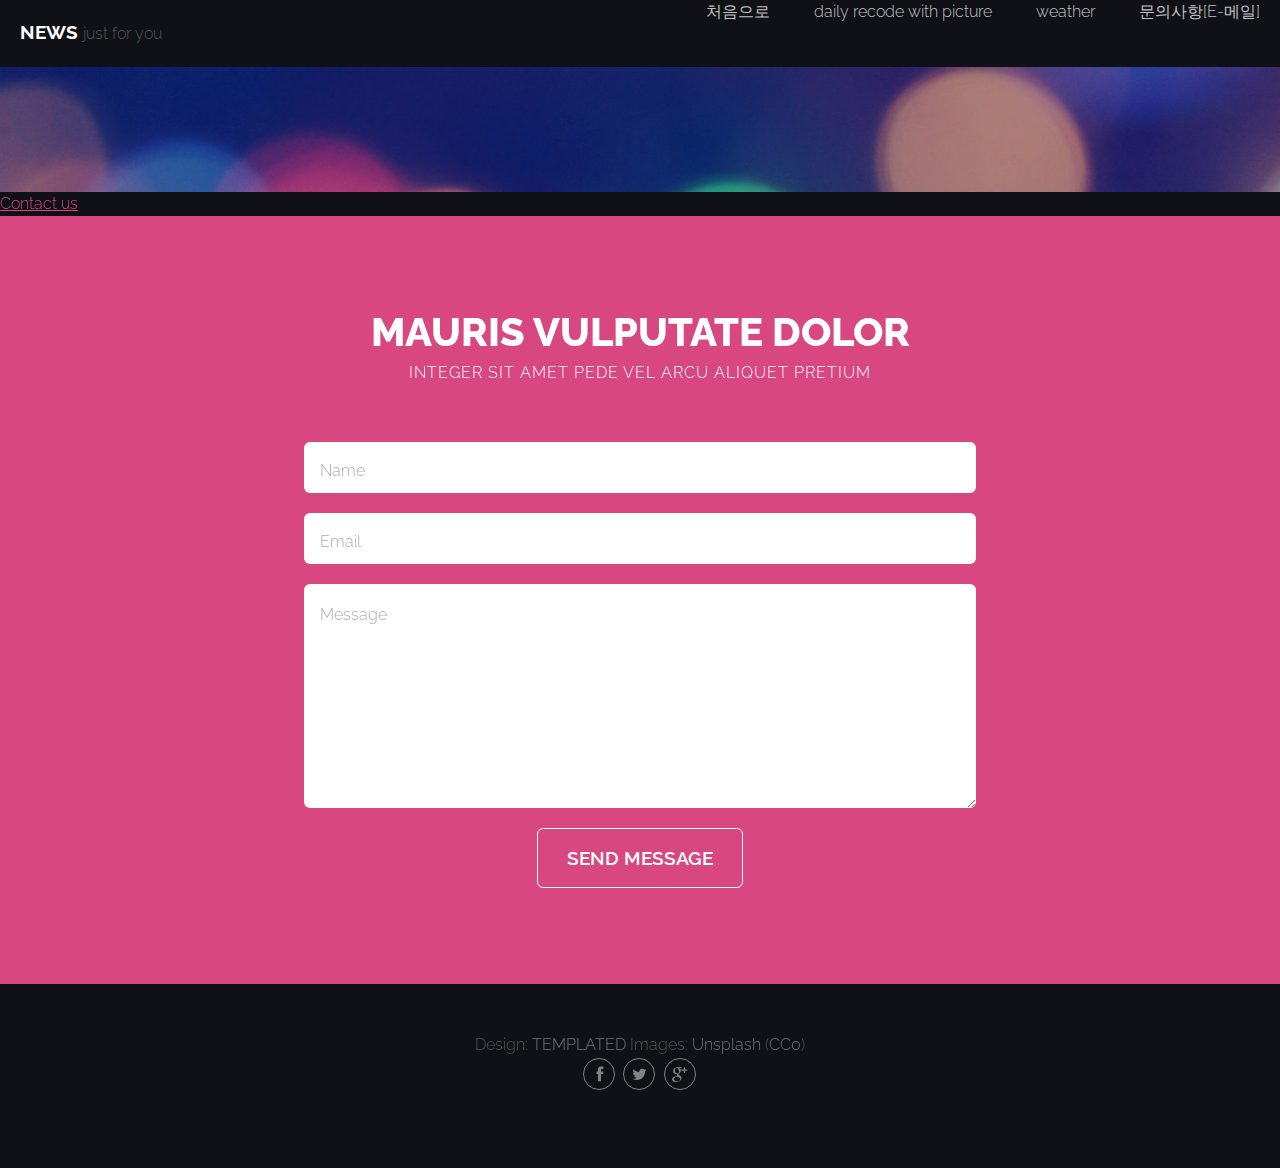
<file: no-sidebar.html>
<!DOCTYPE HTML>
<!--
	Phase Shift by TEMPLATED
	templated.co @templatedco
	Released for free under the Creative Commons Attribution 3.0 license (templated.co/license)
-->
<html>
	<head>
		<title>No Sidebar - Phase Shift by TEMPLATED</title>
		<meta http-equiv="content-type" content="text/html; charset=utf-8" />
		<meta name="description" content="" />
		<meta name="keywords" content="" />
		<!--[if lte IE 8]><script src="css/ie/html5shiv.js"></script><![endif]-->
		<script src="js/jquery.min.js"></script>
		<script src="js/jquery.dropotron.min.js"></script>
		<script src="js/skel.min.js"></script>
		<script src="js/skel-layers.min.js"></script>
		<script src="js/init.js"></script>
	
	</head>
	<body>

		<!-- Wrapper -->
			<div class="wrapper style1">

				<!-- Header -->
					<div id="header" class="skel-panels-fixed">
						<div id="logo">
							<h1><a href="index.html">NEWS</a></h1>
							<span class="tag">just for you</span>
						</div>
						<nav id="nav">
							<ul>
								<li class="active"><a href="index.html">처음으로</a></li>
								<li><a href="./phpgallery/index.php">daily recode with picture</a></li>
								<li><a href="./weather/index.php">weather</a></li>
								<li><a href="no-sidebar.html">문의사항[E-메일]</a></li>
							</ul>
						</nav>
					</div>

		

	</div>
<a href="http://www.123contactform.com/form-3068367/Contact-Lead-Form" class="blueLink13">Contact us</a>
	<!-- Footer -->
		<div id="footer" class="wrapper style2">
			<div class="container">
				<section>
					<header class="major">
						<h2>Mauris vulputate dolor</h2>
						<span class="byline">Integer sit amet pede vel arcu aliquet pretium</span>
					</header>
					<form method="post" action="#">
						<div class="row half">
							<div class="12u">
								<input class="text" type="text" name="name" id="name" placeholder="Name" />
							</div>
						</div>
						<div class="row half">
							<div class="12u">
								<input class="text" type="text" name="email" id="email" placeholder="Email" />
							</div>
						</div>
						<div class="row half">
							<div class="12u">
								<textarea name="message" id="message" placeholder="Message"></textarea>
							</div>
						</div>
						<div class="row half">
							<div class="12u">
								<ul class="actions">
									<li>
										<input type="submit" value="Send Message" class="button alt" />
									</li>
								</ul>
							</div>
						</div>
					</form>
				</section>
			</div>
		</div>
	<!-- /Footer -->

	<!-- Copyright -->
		<div id="copyright">
			<div class="container"> <span class="copyright">Design: <a href="http://templated.co">TEMPLATED</a> Images: <a href="http://unsplash.com">Unsplash</a> (<a href="http://unsplash.com/cc0">CC0</a>)</span>
				<ul class="icons">
					<li><a href="#" class="fa fa-facebook"><span>Facebook</span></a></li>
					<li><a href="#" class="fa fa-twitter"><span>Twitter</span></a></li>
					<li><a href="#" class="fa fa-google-plus"><span>Google+</span></a></li>
				</ul>
			</div>
		</div>

	</body>
</html>
</file>
